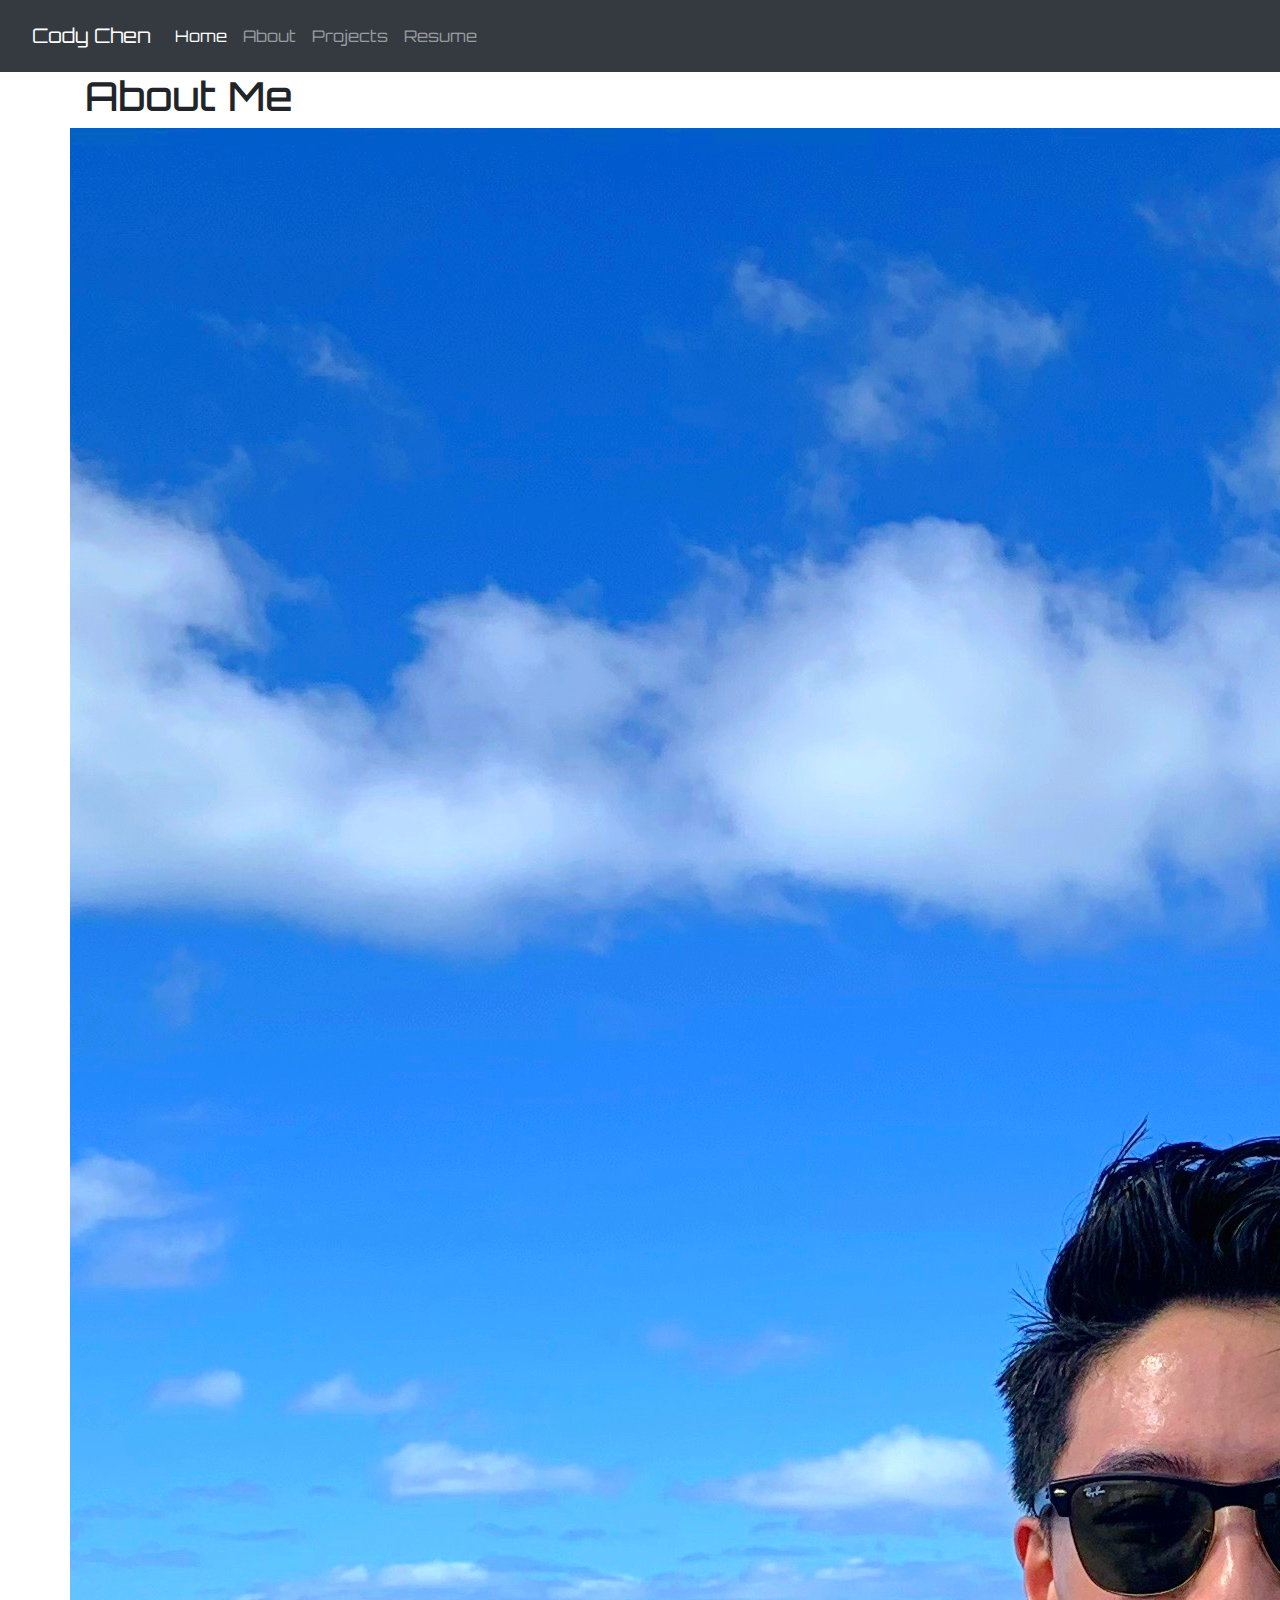
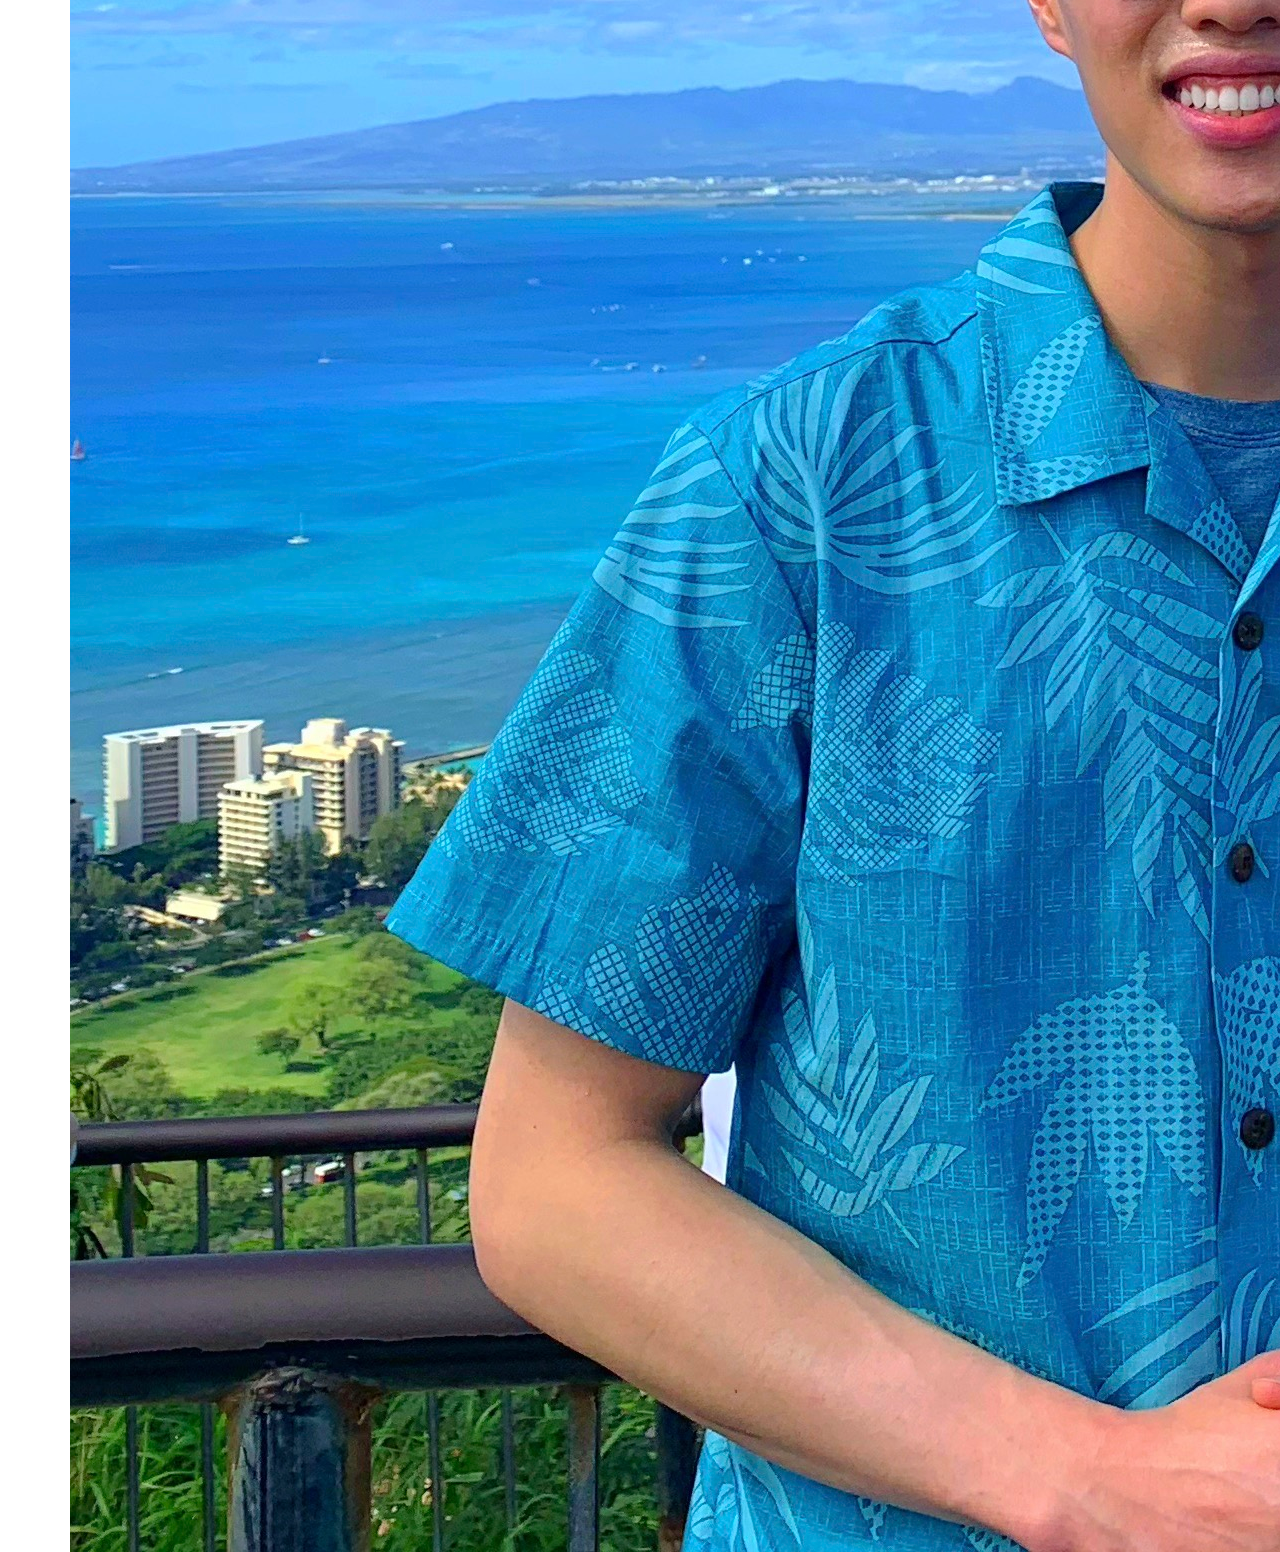
<file: about.html>
<!DOCTYPE html>
<html lang="en-us">
  <head>
    <meta charset="UTF-8" />
    <!-- We need the following responsive meta tag to ensure things scale correctly across varying
  devices. -->
    <meta
      name="viewport"
      content="width=device-width, initial-scale=1, shrink-to-fit=no"
    />

    <title>About Me Website</title>
    <!-- Linked to Bootstrap CSS -->
    <link
      rel="stylesheet"
      href="https://stackpath.bootstrapcdn.com/bootstrap/4.4.1/css/bootstrap.min.css"
      integrity="sha384-Vkoo8x4CGsO3+Hhxv8T/Q5PaXtkKtu6ug5TOeNV6gBiFeWPGFN9MuhOf23Q9Ifjh"
      crossorigin="anonymous"
    />

    <link rel="stylesheet" href="Develop/about.css" />

    <link rel="preconnect" href="https://fonts.gstatic.com" />
    <link
      href="https://fonts.googleapis.com/css2?family=Orbitron:wght@500&display=swap"
      rel="stylesheet"
    />
  </head>

  <body>
    <!-- Dynamic NavBar from Bootstrap with renamed buttons and linked added-->
    <nav class="navbar navbar-dark bg-dark">
      <nav class="navbar navbar-expand-lg">
        <a class="navbar-brand">Cody Chen</a>
        <button
          class="navbar-toggler"
          type="button"
          data-toggle="collapse"
          data-target="#navbarNavDropdown"
          aria-controls="navbarNavDropdown"
          aria-expanded="false"
          aria-label="Toggle navigation"
        >
          <span class="navbar-toggler-icon"></span>
        </button>
        <div class="collapse navbar-collapse" id="navbarNavDropdown">
          <ul class="navbar-nav">
            <li class="nav-item active">
              <a class="nav-link" href="index.html"
                >Home <span class="sr-only">(current)</span></a
              >
            </li>
            <li class="nav-item">
              <a class="nav-link" href="about.html">About</a>
            </li>
            <li class="nav-item">
              <a class="nav-link" href="projects.html">Projects</a>
            </li>
            <li class="nav-item">
              <a class="nav-link" href="resume.html">Resume</a>
            </li>
          </ul>
        </div>
      </nav>
    </nav>

    <!-- Main Body goes in Container -->
    <div class="container">
      <h1>About Me</h1>
      <div class="row">
        <div class="media">
          <!--Linked image and added alt atribute-->
          <img
            id="imageProfile"
            src="Assets/Images/IMG_1338.jpeg"
            class="align-self-center mr-3"
            alt="Image of me in Honolulu, Hawaii"
          />
          <div class="media-body">
            <h5>Hello World!</h5>
            <p>
              My name is Cody and I am currently a student in the full stack
              software development program at the University of Denver. My alma
              mater is at the University of Colorado Boulder where I studied
              Integrative Physiology a major studying the relationship of
              different human biological systems and their interconnected
              workings. My research has focused on the connection between our
              motor behavior and our psychology and its effects on motor
              performance. Since my undergraduate I have been trained and
              employed as a CNA, CPhT, and an MA where I enjoy being able to
              apply what I have learn to help our patients. I am excited to
              begin a learning journey into software development and meet new
              people along the way!
            </p>
            <p class="mb-0">
              In my free time I enjoy traveling whenever I can to try new foods
              and visit family. I also enjoy playing golf with my friends to try
              and improve my body mechanics. During the winter seasons, I also
              enjoy heading up to the mountains to snowboard. Again, welcome to
              my website! Please feel free to check it out!
            </p>
          </div>
        </div>
      </div>
    </div>

    <!-- Linked Javascript element from Bootstrap -->
    <script
      src="https://code.jquery.com/jquery-3.4.1.slim.min.js"
      integrity="sha384-J6qa4849blE2+poT4WnyKhv5vZF5SrPo0iEjwBvKU7imGFAV0wwj1yYfoRSJoZ+n"
      crossorigin="anonymous"
    ></script>
    <script
      src="https://cdn.jsdelivr.net/npm/popper.js@1.16.0/dist/umd/popper.min.js"
      integrity="sha384-Q6E9RHvbIyZFJoft+2mJbHaEWldlvI9IOYy5n3zV9zzTtmI3UksdQRVvoxMfooAo"
      crossorigin="anonymous"
    ></script>
    <script
      src="https://stackpath.bootstrapcdn.com/bootstrap/4.4.1/js/bootstrap.min.js"
      integrity="sha384-wfSDF2E50Y2D1uUdj0O3uMBJnjuUD4Ih7YwaYd1iqfktj0Uod8GCExl3Og8ifwB6"
      crossorigin="anonymous"
    ></script>
  </body>
</html>
</file>
<file: Develop/about.css>
body {
  background-image: url("https://images.unsplash.com/photo-1517281862878-d312fe477d71?ixlib=rb-1.2.1&ixid=eyJhcHBfaWQiOjEyMDd9&auto=format&fit=crop&w=972&q=80");
  background-size: auto;
  font-family: "Orbitron", sans-serif;
}
</file>
